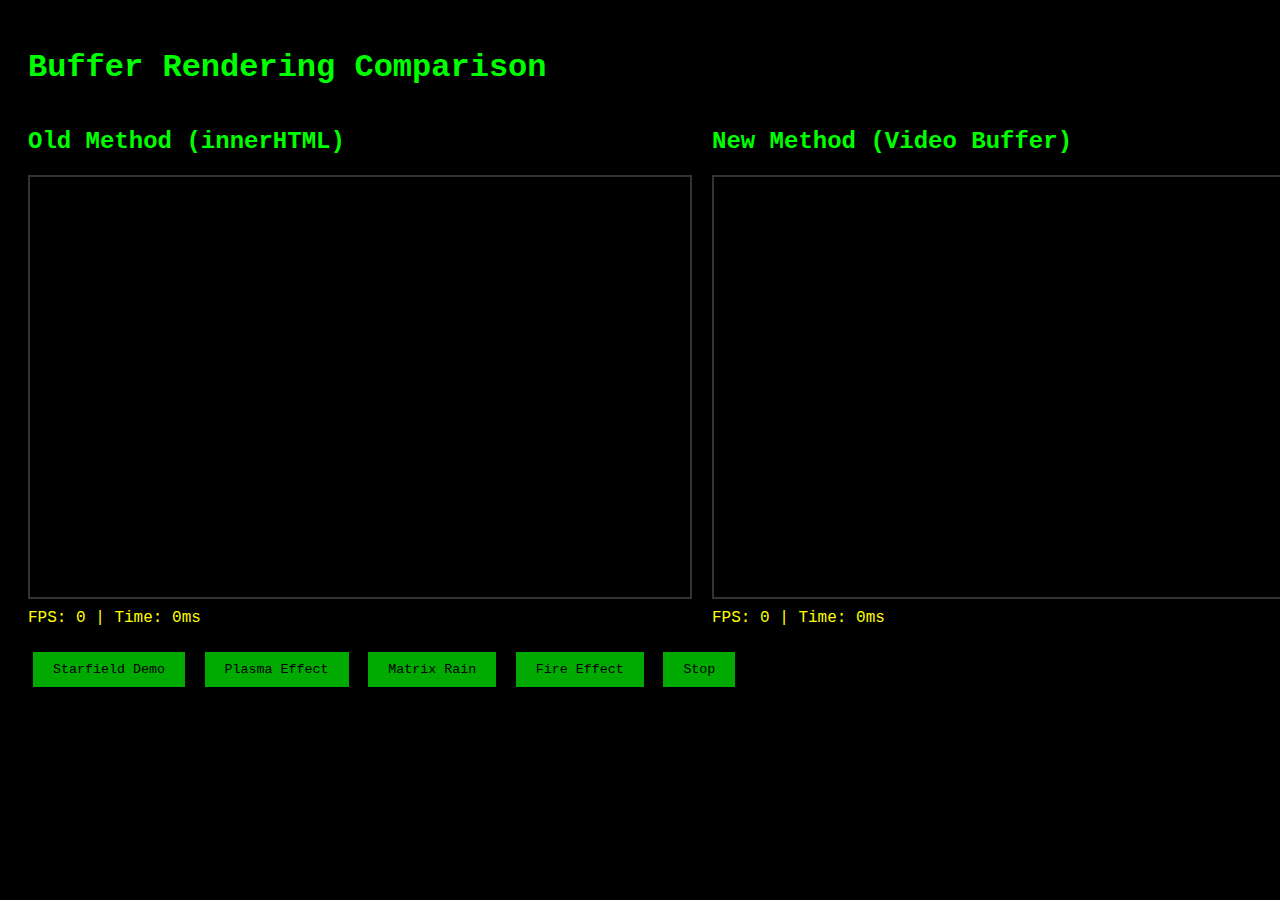
<file: web/buffer-demo.html>
<!DOCTYPE html>
<html>
<head>
  <title>Old School Buffer Demo</title>
  <style>
    body {
      background: #000;
      color: #0F0;
      font-family: 'Courier New', monospace;
      padding: 20px;
    }
    
    .demo-container {
      display: flex;
      gap: 20px;
    }
    
    .screen-container {
      border: 2px solid #333;
      padding: 10px;
      background: #000;
    }
    
    #oldScreen, #newScreen {
      width: 640px;
      height: 400px;
      font-size: 16px;
      line-height: 16px;
      white-space: pre;
      overflow: hidden;
    }
    
    .controls {
      margin-top: 20px;
    }
    
    button {
      background: #00AA00;
      color: #000;
      border: none;
      padding: 10px 20px;
      margin: 5px;
      cursor: pointer;
      font-family: inherit;
    }
    
    button:hover {
      background: #00FF00;
    }
    
    .stats {
      color: #FFFF00;
      margin-top: 10px;
    }
  </style>
</head>
<body>
  <h1>Buffer Rendering Comparison</h1>
  
  <div class="demo-container">
    <div>
      <h2>Old Method (innerHTML)</h2>
      <div class="screen-container">
        <div id="oldScreen"></div>
      </div>
      <div class="stats" id="oldStats">FPS: 0 | Time: 0ms</div>
    </div>
    
    <div>
      <h2>New Method (Video Buffer)</h2>
      <div class="screen-container">
        <div id="newScreen"></div>
      </div>
      <div class="stats" id="newStats">FPS: 0 | Time: 0ms</div>
    </div>
  </div>
  
  <div class="controls">
    <button onclick="startDemo('starfield')">Starfield Demo</button>
    <button onclick="startDemo('plasma')">Plasma Effect</button>
    <button onclick="startDemo('matrix')">Matrix Rain</button>
    <button onclick="startDemo('fire')">Fire Effect</button>
    <button onclick="stopDemo()">Stop</button>
  </div>
  
  <script type="module">
    import { VideoBuffer, videoBufferCSS } from './video_buffer.js';
    
    // Add video buffer CSS
    const style = document.createElement('style');
    style.textContent = videoBufferCSS;
    document.head.appendChild(style);
    
    // Initialize video buffer
    const vb = new VideoBuffer(80, 25);
    vb.init('newScreen');
    
    let animationId = null;
    let currentDemo = null;
    
    // FPS tracking
    let oldFPS = 0, newFPS = 0;
    let oldFrameTime = 0, newFrameTime = 0;
    let lastTime = performance.now();
    let frameCount = 0;
    
    // Old method - using innerHTML
    function renderOldMethod(content) {
      const start = performance.now();
      document.getElementById('oldScreen').innerHTML = content;
      oldFrameTime = performance.now() - start;
    }
    
    // Starfield demo
    class Starfield {
      constructor() {
        this.stars = [];
        for (let i = 0; i < 100; i++) {
          this.stars.push({
            x: Math.random() * 80,
            y: Math.random() * 25,
            speed: Math.random() * 2 + 0.5,
            char: Math.random() > 0.5 ? '.' : '*'
          });
        }
      }
      
      update() {
        // Update star positions
        for (let star of this.stars) {
          star.x -= star.speed;
          if (star.x < 0) {
            star.x = 79;
            star.y = Math.random() * 25;
            star.speed = Math.random() * 2 + 0.5;
          }
        }
        
        // Render old method
        let html = '';
        const grid = Array(25).fill(null).map(() => Array(80).fill(' '));
        for (let star of this.stars) {
          const x = Math.floor(star.x);
          const y = Math.floor(star.y);
          if (x >= 0 && x < 80 && y >= 0 && y < 25) {
            grid[y][x] = star.char;
          }
        }
        for (let row of grid) {
          html += row.join('') + '\n';
        }
        renderOldMethod(html);
        
        // Render new method
        const start = performance.now();
        vb.cls(' ', 'white', 'black');
        for (let star of this.stars) {
          const x = Math.floor(star.x);
          const y = Math.floor(star.y);
          const brightness = star.speed > 1.5 ? 'brightwhite' : 'white';
          vb.writeChar(x, y, star.char, brightness);
        }
        vb.flip();
        newFrameTime = performance.now() - start;
      }
    }
    
    // Matrix rain demo
    class MatrixRain {
      constructor() {
        this.columns = [];
        for (let x = 0; x < 80; x++) {
          this.columns.push({
            y: Math.random() * 25,
            speed: Math.random() * 0.5 + 0.1,
            chars: []
          });
          // Initialize column with random chars
          for (let i = 0; i < 25; i++) {
            this.columns[x].chars.push(String.fromCharCode(33 + Math.random() * 93));
          }
        }
      }
      
      update() {
        // Update columns
        for (let col of this.columns) {
          col.y += col.speed;
          if (col.y > 25) {
            col.y = 0;
            // Randomize characters
            for (let i = 0; i < col.chars.length; i++) {
              if (Math.random() > 0.95) {
                col.chars[i] = String.fromCharCode(33 + Math.random() * 93);
              }
            }
          }
        }
        
        // Render old method
        let html = '<span style="color: #00FF00">';
        const grid = Array(25).fill(null).map(() => Array(80).fill(' '));
        for (let x = 0; x < 80; x++) {
          const col = this.columns[x];
          for (let y = 0; y < 25; y++) {
            const brightness = Math.max(0, 1 - Math.abs(y - col.y) * 0.2);
            if (brightness > 0.1) {
              grid[y][x] = col.chars[y];
            }
          }
        }
        for (let row of grid) {
          html += row.join('') + '\n';
        }
        html += '</span>';
        renderOldMethod(html);
        
        // Render new method
        const start = performance.now();
        vb.cls(' ', 'green', 'black');
        for (let x = 0; x < 80; x++) {
          const col = this.columns[x];
          for (let y = 0; y < 25; y++) {
            const distance = Math.abs(y - col.y);
            if (distance < 10) {
              const color = distance < 2 ? 'brightwhite' : 
                           distance < 5 ? 'lightgreen' : 'green';
              vb.writeChar(x, y, col.chars[y], color);
            }
          }
        }
        vb.flip();
        newFrameTime = performance.now() - start;
      }
    }
    
    // Animation loop
    function animate() {
      if (currentDemo) {
        currentDemo.update();
        
        // Update FPS
        frameCount++;
        const now = performance.now();
        if (now - lastTime > 1000) {
          oldFPS = frameCount;
          newFPS = frameCount;
          frameCount = 0;
          lastTime = now;
          
          // Update stats
          document.getElementById('oldStats').textContent = 
            `FPS: ${oldFPS} | Frame: ${oldFrameTime.toFixed(2)}ms`;
          document.getElementById('newStats').textContent = 
            `FPS: ${newFPS} | Frame: ${newFrameTime.toFixed(2)}ms`;
        }
      }
      
      animationId = requestAnimationFrame(animate);
    }
    
    // Start demo
    window.startDemo = function(type) {
      stopDemo();
      
      switch(type) {
        case 'starfield':
          currentDemo = new Starfield();
          break;
        case 'matrix':
          currentDemo = new MatrixRain();
          break;
        default:
          currentDemo = new Starfield();
      }
      
      animate();
    };
    
    // Stop demo
    window.stopDemo = function() {
      if (animationId) {
        cancelAnimationFrame(animationId);
        animationId = null;
      }
      currentDemo = null;
      
      // Clear screens
      document.getElementById('oldScreen').innerHTML = '';
      vb.cls();
      vb.flip();
    };
    
    // Auto-start starfield
    startDemo('starfield');
  </script>
</body>
</html>
</file>
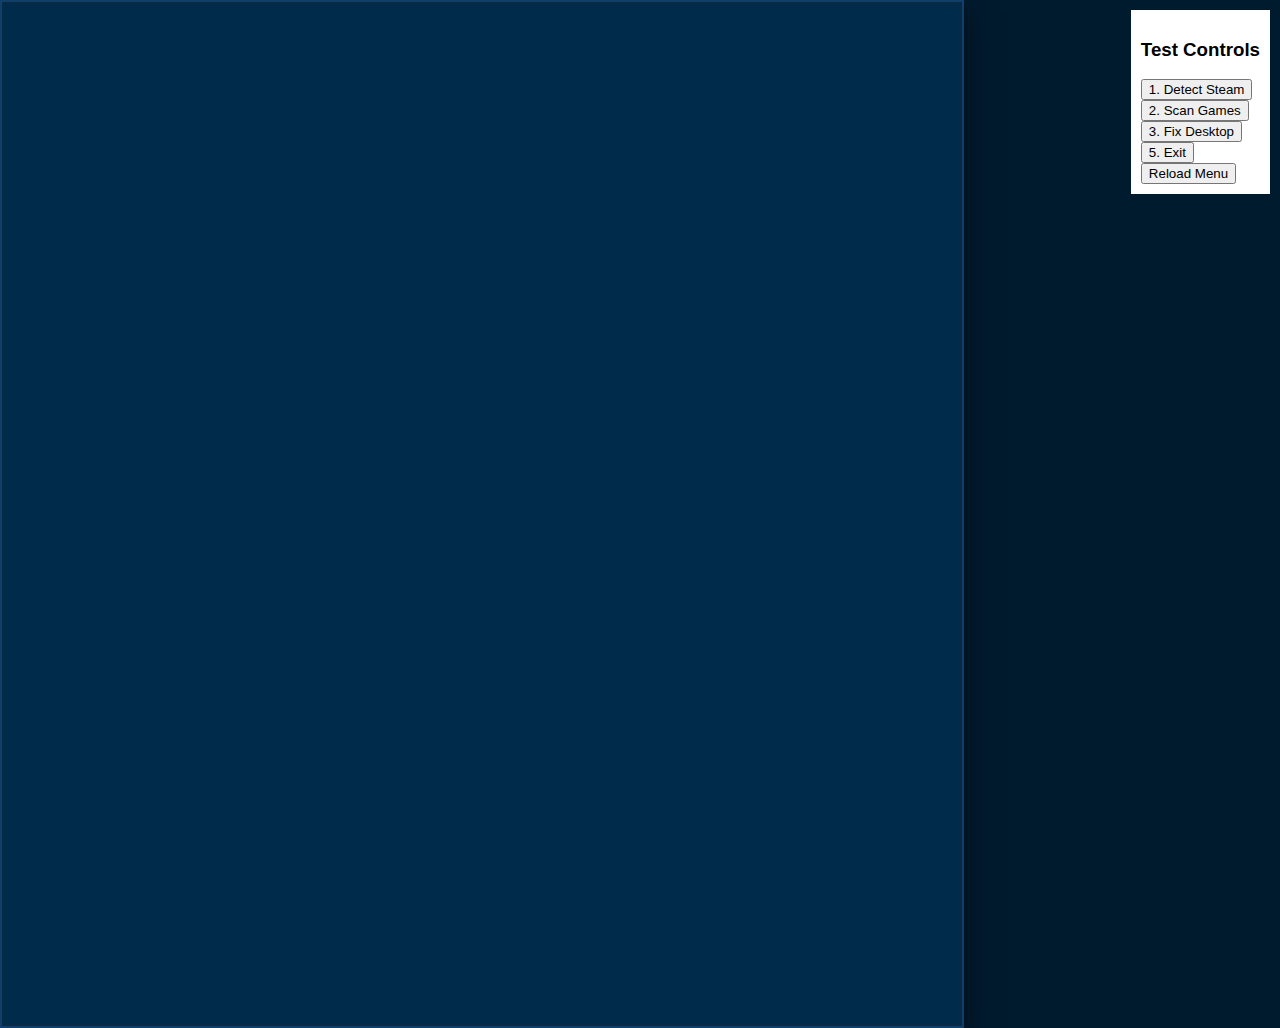
<file: web/test-actions.html>
<!doctype html>
<html>
<head>
  <meta charset="utf-8" />
  <title>Test Menu Actions</title>
  <link href="https://fonts.googleapis.com/css2?family=VT323&display=swap" rel="stylesheet">
  <link rel="stylesheet" href="./styles.css" />
</head>
<body>
  <div class="monitor-frame">
    <div class="monitor-bezel">
      <div class="monitor-screen">
        <div id="screen" class="screen"></div>
      </div>
    </div>
  </div>
  
  <div style="position: fixed; top: 10px; right: 10px; background: white; padding: 10px; color: black; font-family: Arial;">
    <h3>Test Controls</h3>
    <button onclick="testDetectSteam()">1. Detect Steam</button><br>
    <button onclick="testScanGames()">2. Scan Games</button><br>
    <button onclick="testFixDesktop()">3. Fix Desktop</button><br>
    <button onclick="testExit()">5. Exit</button><br>
    <button onclick="testReload()">Reload Menu</button>
  </div>
  
  <script type="module">
    import { clearScreen } from './ui.js';
    import { showTopMenu } from './menu.js';
    import { setController } from './controller.js';
    
    // Start the app
    clearScreen();
    const menu = showTopMenu();
    setController(menu);
    
    // Test functions
    window.testDetectSteam = () => {
      console.log('Testing Detect Steam...');
      menu.items[0].action();
    };
    
    window.testScanGames = () => {
      console.log('Testing Scan Games...');
      menu.items[1].action();
    };
    
    window.testFixDesktop = () => {
      console.log('Testing Fix Desktop...');
      menu.items[2].action();
    };
    
    window.testExit = () => {
      console.log('Testing Exit...');
      menu.items[4].action();
    };
    
    window.testReload = () => {
      console.log('Reloading menu...');
      clearScreen();
      const newMenu = showTopMenu();
      setController(newMenu);
    };
  </script>
</body>
</html>
</file>
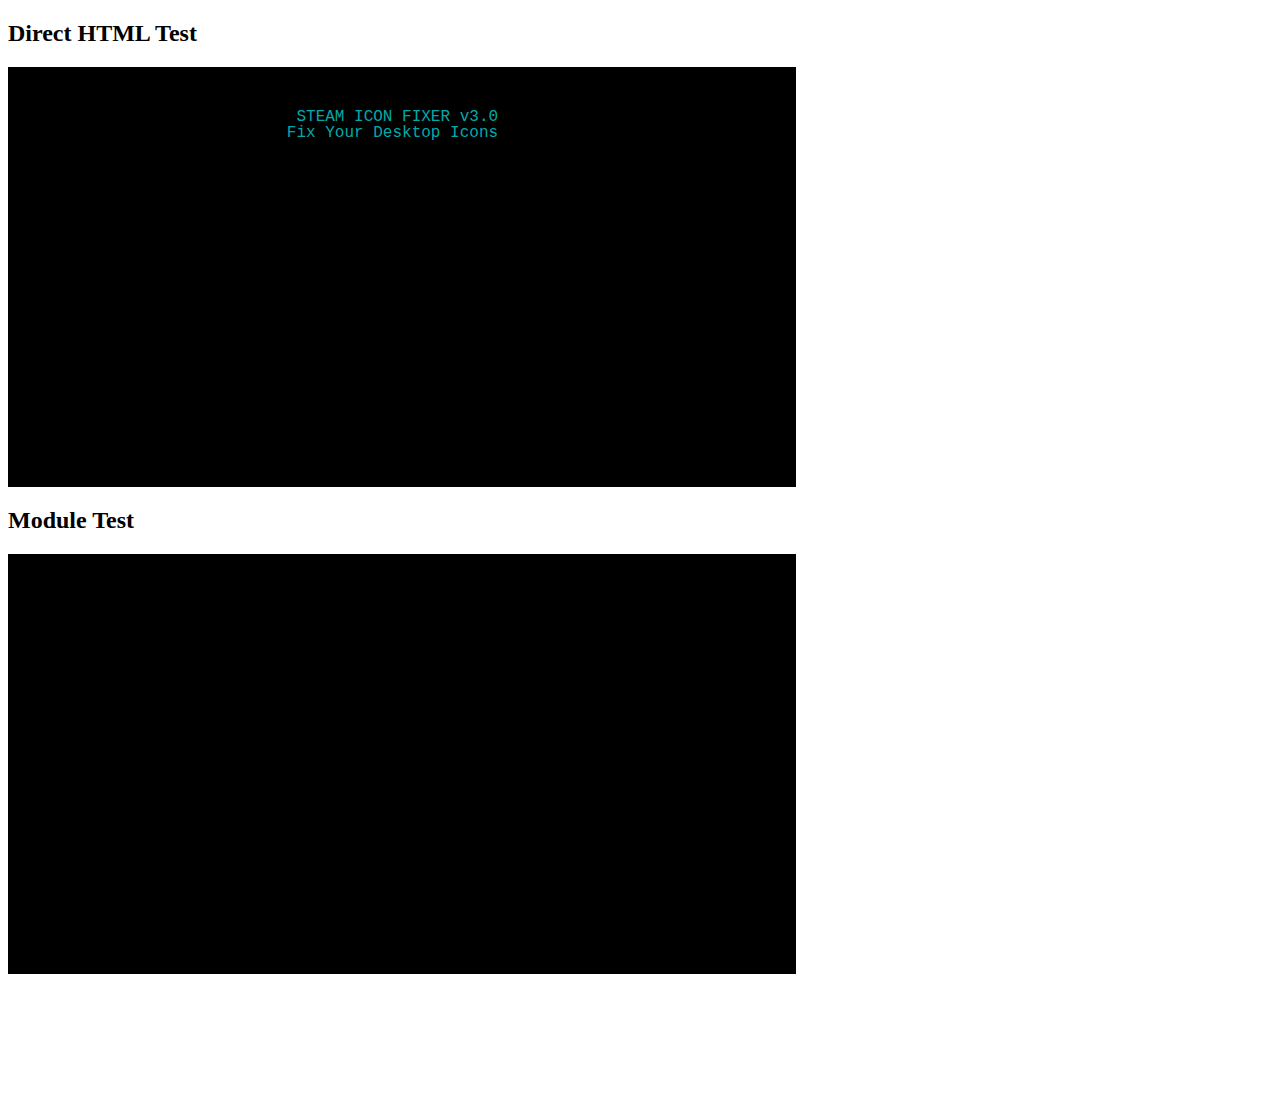
<file: web/test-direct.html>
<!doctype html>
<html>
<head>
  <meta charset="utf-8" />
  <title>Direct Test</title>
  <style>
    #screen {
      font-family: 'Courier New', monospace;
      white-space: pre;
      background: black;
      color: #00AAAA;
      padding: 10px;
      width: 80ch;
      height: 25em;
      line-height: 1;
    }
    .cga-cyan { color: #00AAAA; }
    .cga-magenta { color: #AA00AA; }
    .cga-white { color: #FFFFFF; }
  </style>
</head>
<body>
  <h2>Direct HTML Test</h2>
  <div id="screen"></div>
  
  <h2>Module Test</h2>
  <div id="screen2" class="screen"></div>
  
  <script>
    // Direct test - should always work
    const screen1 = document.getElementById('screen');
    const testContent = `                             <span class="cga-magenta">STEAM ICON FIXER v3.0</span>
                            <span class="cga-cyan">Fix Your Desktop Icons</span>
<span class="cga-white">================================================================================</span>

                                 <span class="cga-white">MAIN MENU</span>
                    <span class="cga-white">----------------------------------------</span>
    
                    <span class="cga-magenta">> Detect Steam Installation</span>
                    <span class="cga-cyan">  Scan for Installed Games</span>
                    <span class="cga-cyan">  Fix Icons on Desktop</span>
                    <span class="cga-cyan">  Replace ALL Desktop Shortcuts</span>
                    <span class="cga-cyan">  Exit</span>
                    <span class="cga-cyan">  Shutdown</span>`;
    
    screen1.innerHTML = testContent;
    console.log('Direct test complete');
  </script>
  
  <script type="module">
    // Module test
    import { clearScreen, putText, flush } from './ui.js';
    
    setTimeout(() => {
      const screen2 = document.getElementById('screen2');
      if (screen2) {
        screen2.id = 'screen'; // ui.js looks for id="screen"
        
        clearScreen();
        putText(29, 2, "STEAM ICON FIXER v3.0", 'magenta');
        putText(28, 3, "Fix Your Desktop Icons", 'cyan');
        flush();
        
        console.log('Module test complete');
        
        // Check result
        console.log('Screen2 content length:', screen2.innerHTML.length);
      }
    }, 500);
  </script>
</body>
</html>
</file>
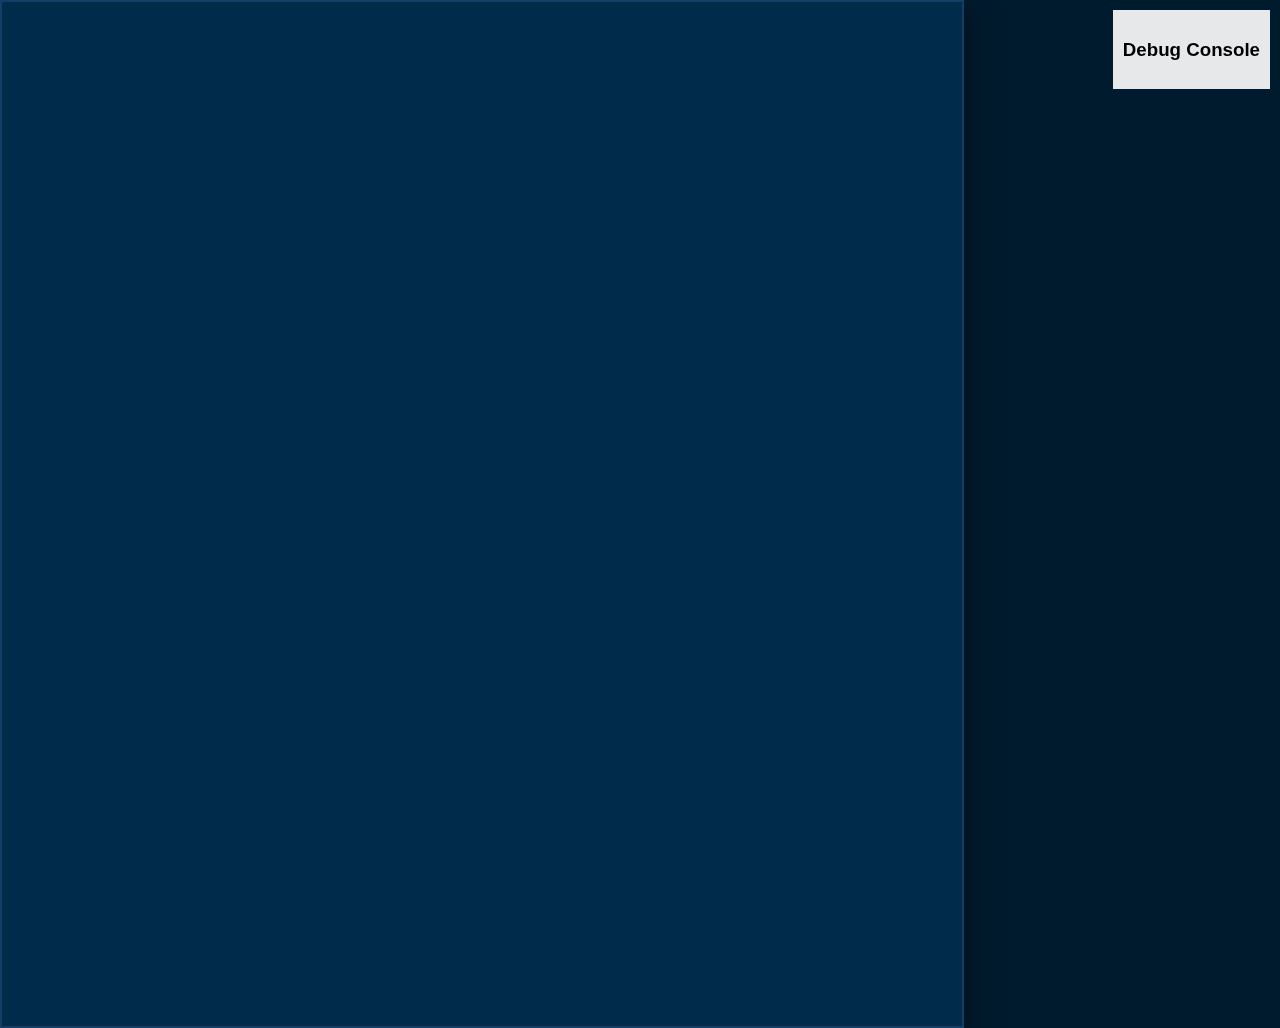
<file: web/test-menu-actions.html>
<!doctype html>
<html>
<head>
  <meta charset="utf-8" />
  <title>Test Menu Actions</title>
  <link href="https://fonts.googleapis.com/css2?family=VT323&display=swap" rel="stylesheet">
  <link rel="stylesheet" href="./styles.css" />
</head>
<body>
  <div class="monitor-frame">
    <div class="monitor-bezel">
      <div class="monitor-screen">
        <div id="screen" class="screen"></div>
      </div>
    </div>
  </div>
  
  <div style="position: fixed; top: 10px; right: 10px; background: rgba(255,255,255,0.9); padding: 10px; color: black; font-family: Arial; max-width: 300px;">
    <h3>Debug Console</h3>
    <div id="debug" style="font-size: 12px; max-height: 400px; overflow-y: auto;"></div>
  </div>
  
  <script type="module">
    import { clearScreen, flush, putText } from './ui.js';
    import { showTopMenu } from './menu.js';
    import { setController } from './controller.js';
    
    // Debug logging
    const debug = document.getElementById('debug');
    function log(msg) {
      const time = new Date().toTimeString().split(' ')[0];
      debug.innerHTML += `<div>[${time}] ${msg}</div>`;
      debug.scrollTop = debug.scrollHeight;
      console.log(msg);
    }
    
    // Intercept flush to see when screen updates
    const originalFlush = flush;
    window.flushCount = 0;
    const wrappedFlush = function() {
      window.flushCount++;
      log(`flush() called #${window.flushCount}`);
      return originalFlush.apply(this, arguments);
    };
    
    // Check screen content
    function checkScreen() {
      const screen = document.getElementById('screen');
      const content = screen.innerHTML;
      const hasContent = content && content.trim().length > 0;
      log(`Screen has content: ${hasContent} (${content.length} chars)`);
      if (hasContent && content.length < 200) {
        log(`Content preview: ${content.substring(0, 100)}...`);
      }
    }
    
    // Start app
    log('Starting application...');
    clearScreen();
    log('clearScreen() called');
    
    const menu = showTopMenu();
    log('showTopMenu() returned');
    
    setController(menu);
    log('Controller set');
    
    // Check screen after a moment
    setTimeout(() => {
      checkScreen();
      
      // Try selecting first menu item
      setTimeout(() => {
        log('Testing: Selecting first menu item (Detect Steam)');
        if (menu.items && menu.items[0]) {
          menu.items[0].action();
          
          setTimeout(() => {
            checkScreen();
          }, 1000);
        }
      }, 2000);
    }, 500);
  </script>
</body>
</html>
</file>
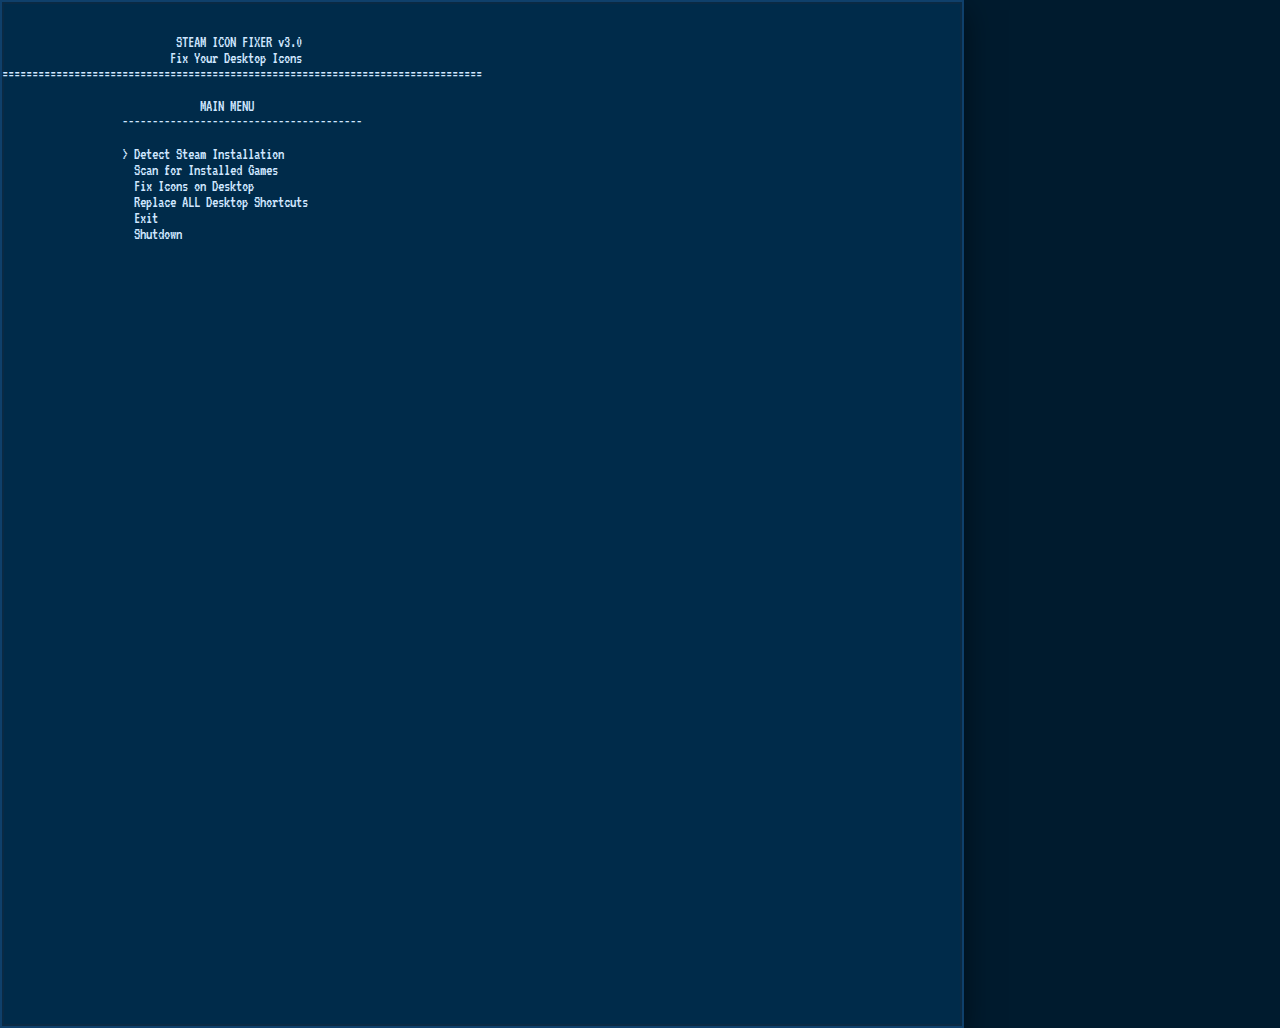
<file: web/test-menu.html>
<!doctype html>
<html>
<head>
  <meta charset="utf-8" />
  <title>Menu Test</title>
  <link href="https://fonts.googleapis.com/css2?family=VT323&display=swap" rel="stylesheet">
  <link rel="stylesheet" href="./styles.css" />
</head>
<body>
  <div class="monitor-frame">
    <div class="monitor-bezel">
      <div class="monitor-screen">
        <div id="screen" class="screen"></div>
      </div>
    </div>
  </div>
  
  <script type="module">
    console.log('Test starting...');
    
    // Import just what we need
    import { clearScreen, putText, flush } from './ui.js';
    
    // Wait for DOM
    window.addEventListener('DOMContentLoaded', () => {
      console.log('DOM ready, waiting a bit...');
      
      setTimeout(() => {
        console.log('Starting render test');
        
        // Clear and test
        clearScreen();
        console.log('Screen cleared');
        
        // Draw title
        putText(29, 2, "STEAM ICON FIXER v3.0", 'magenta');
        putText(28, 3, "Fix Your Desktop Icons", 'cyan');
        putText(0, 4, "=".repeat(80), 'white');
        
        // Draw menu
        putText(33, 6, "MAIN MENU", 'white');
        putText(20, 7, "----------------------------------------", 'white');
        
        // Menu items
        putText(20, 9, "> Detect Steam Installation", 'magenta');
        putText(20, 10, "  Scan for Installed Games", 'cyan');
        putText(20, 11, "  Fix Icons on Desktop", 'cyan');
        putText(20, 12, "  Replace ALL Desktop Shortcuts", 'cyan');
        putText(20, 13, "  Exit", 'cyan');
        putText(20, 14, "  Shutdown", 'cyan');
        
        console.log('Text added, flushing...');
        flush();
        console.log('Flush complete');
        
        // Check result
        const screen = document.getElementById('screen');
        console.log('Screen innerHTML length:', screen.innerHTML.length);
        console.log('First 200 chars:', screen.innerHTML.substring(0, 200));
      }, 200);
    });
  </script>
</body>
</html>
</file>
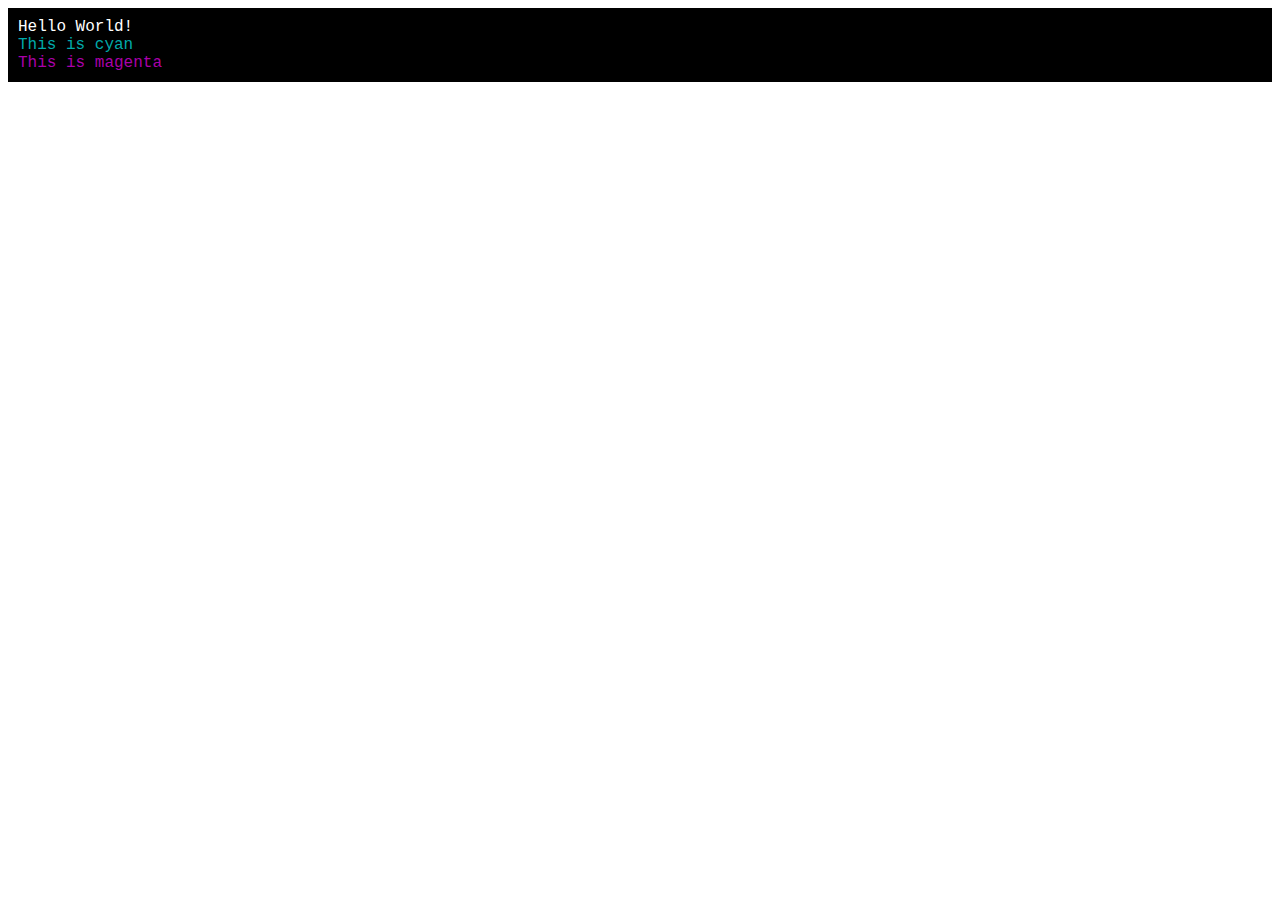
<file: web/test-simple.html>
<!doctype html>
<html>
<head>
  <meta charset="utf-8" />
  <title>Simple Test</title>
  <style>
    #screen {
      font-family: 'Courier New', monospace;
      white-space: pre;
      background: black;
      color: white;
      padding: 10px;
    }
    .cga-cyan { color: #00AAAA; }
    .cga-magenta { color: #AA00AA; }
    .cga-white { color: #FFFFFF; }
  </style>
</head>
<body>
  <div id="screen"></div>
  
  <script>
    // Very simple test without modules
    const screen = document.getElementById('screen');
    if (screen) {
      screen.innerHTML = 'Hello World!\n<span class="cga-cyan">This is cyan</span>\n<span class="cga-magenta">This is magenta</span>';
    } else {
      console.error('Screen not found');
    }
  </script>
</body>
</html>
</file>
<file: web/styles.css>
:root{
  --bg: #001b2e;
  --win-bg: #002b4a;
  --menu-bar: #003b66;
  --text: #d0e7ff;
  --text-dim: #8fb7d9;
  --accent: #00e5ff;
  --shadow: rgba(0,0,0,0.5);
  --status-bg: #003b66;
}

html,body{
  height:100%;
  margin:0;
  background: var(--bg);
  color: var(--text);
  font-family: "VT323", ui-monospace, SFMono-Regular, Menlo, Consolas, monospace;
}

#svga-root{
  display:flex;
  align-items:center;
  justify-content:center;
  height:100%;
}

/* Fixed SVGA 160x64 text grid using monospace metrics */
.screen{
  position:relative;
  white-space:pre;
  letter-spacing:0px;
  line-height:1.0;
  background: var(--win-bg);
  color: var(--text);
  width: 160ch; /* 160 columns */
  height: calc(64 * 1em); /* 64 rows */
  box-shadow: 0 10px 30px var(--shadow), 0 0 0 2px #0a2a44 inset;
  border: 2px solid #0f406b;
  padding: 0; /* content is drawn as text buffer */
  overflow:hidden;
}

.status-bar{
  position:absolute;
  bottom: 10px;
  left: 50%;
  transform: translateX(-50%);
  color: var(--text);
  font: inherit;
  opacity: 0.9;
}

/* Scale container to fit viewport while preserving aspect */
#svga-root{
  --target-w: calc(160 * 12px);
  --target-h: calc(64 * 20px);
}

@media (min-aspect-ratio: 160/64){
  #svga-root .screen{ transform: scale(var(--scale,1)); transform-origin: center; }
}

/* Turbo Pascal inspired colors for inline spans (optional) */
.tp-accent{ color: var(--accent); }
.tp-dim{ color: var(--text-dim); }
</file>
